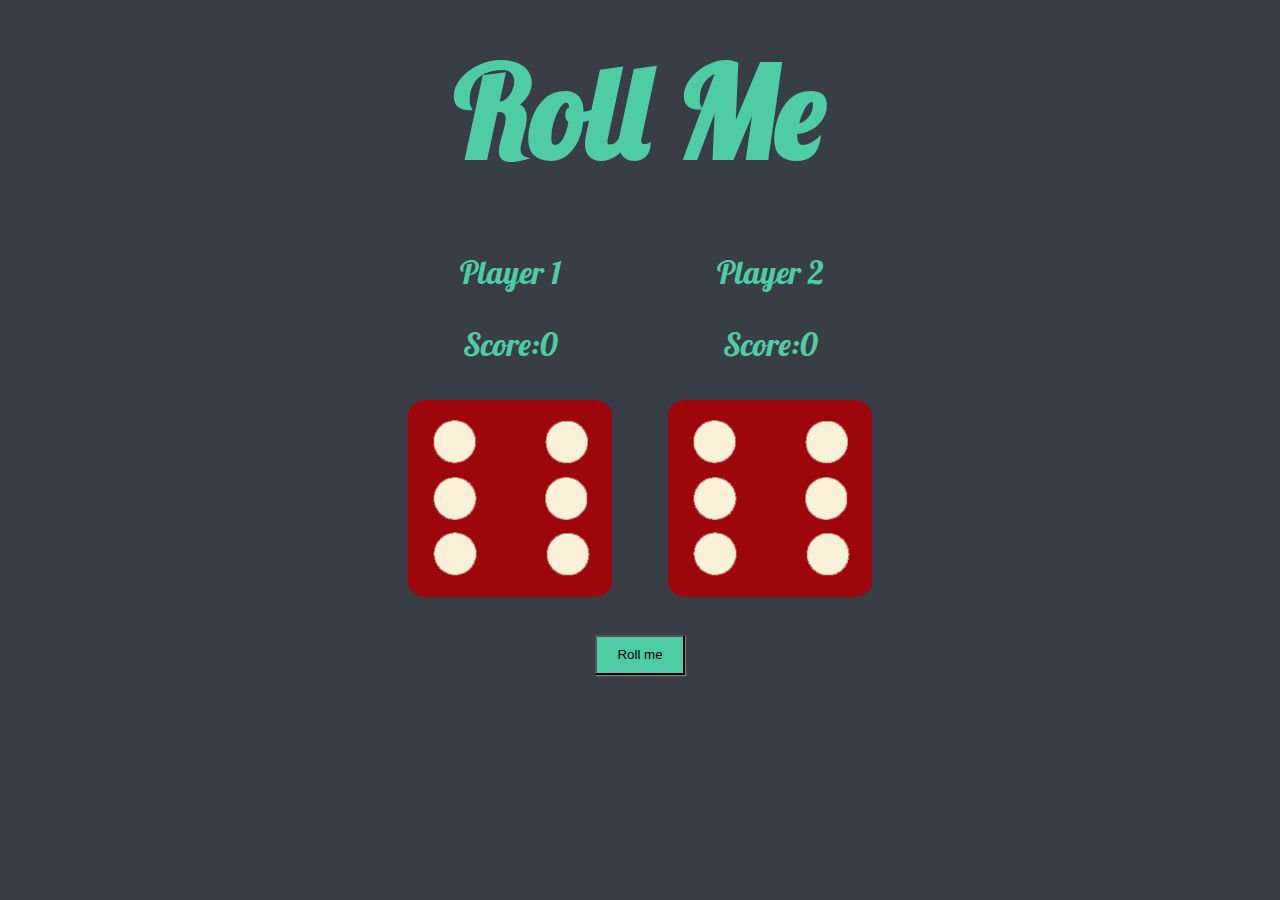
<file: index.html>
<!DOCTYPE html>
<html lang="en" dir="ltr">
  <head>
    <meta charset="utf-8" />
    <title>Dice Game</title>
    <link rel="stylesheet" href="styles.css" />
    <link
      href="https://fonts.googleapis.com/css?family=Indie+Flower|Lobster"
      rel="stylesheet"
    />
  </head>
  <body >
    <div class="container">
      <h1>Roll Me</h1>

      <div class="dice">
        <p>Player 1</p>
        <p id="score1">Score:0</p>
        <img class="img1" src="./images/dice6.png" />
      </div>

      <div class="dice">
        <p>Player 2</p>
         <p id="score2">Score:0</p>
        <img class="img2" src="./images/dice6.png" />
      </div>
      <div class="rollme">
        <button onclick="rollMe()">Roll me</button>
      </div>
    </div>

    <script src="./dice.js">
      
    </script>
  </body>
</html>
</file>
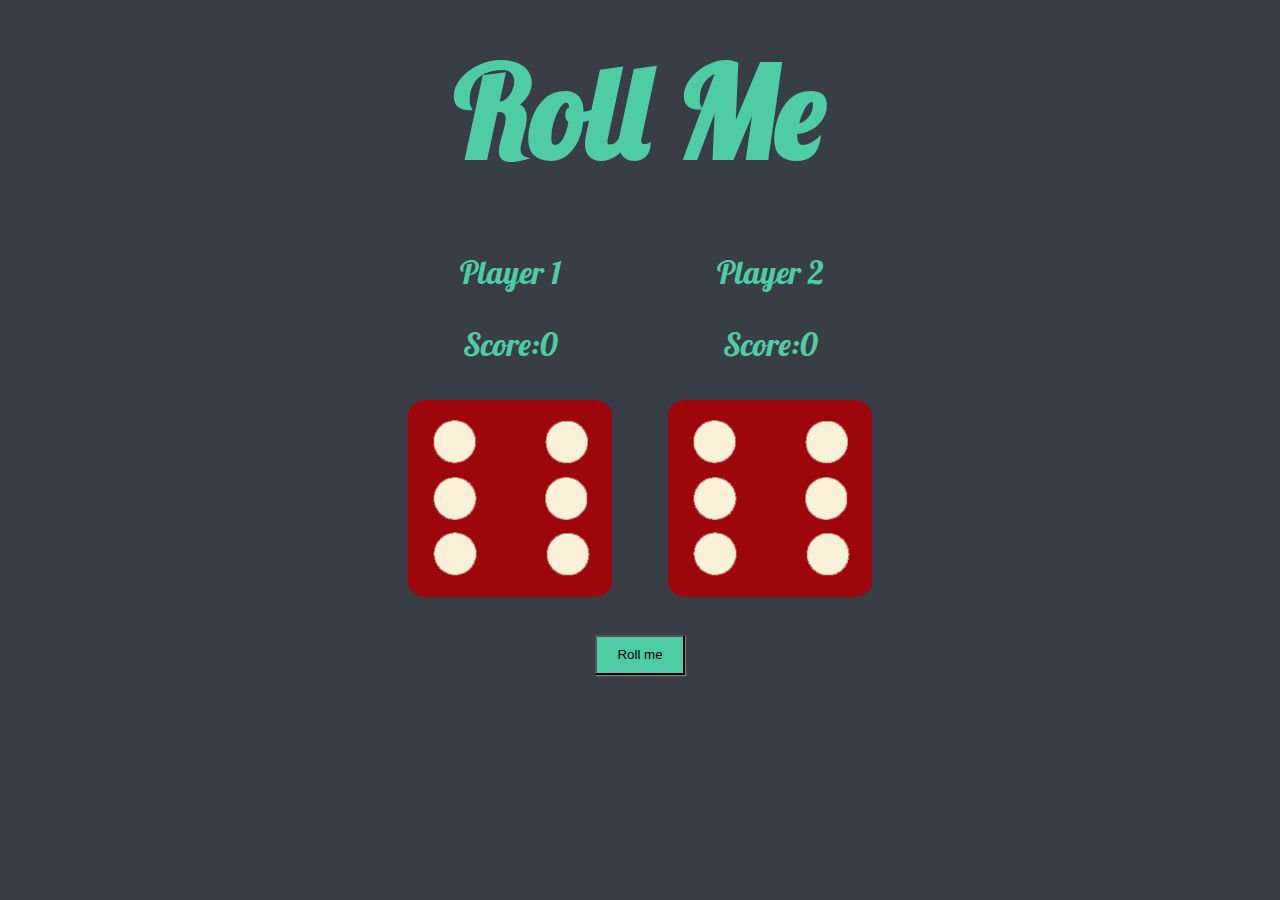
<file: dicee.html>
<!DOCTYPE html>
<html lang="en" dir="ltr">
  <head>
    <meta charset="utf-8" />
    <title>Dice Game</title>
    <link rel="stylesheet" href="styles.css" />
    <link
      href="https://fonts.googleapis.com/css?family=Indie+Flower|Lobster"
      rel="stylesheet"
    />
  </head>
  <body >
    <div class="container">
      <h1>Roll Me</h1>

      <div class="dice">
        <p>Player 1</p>
        <p id="score1">Score:0</p>
        <img class="img1" src="./images/dice6.png" />
      </div>

      <div class="dice">
        <p>Player 2</p>
         <p id="score2">Score:0</p>
        <img class="img2" src="./images/dice6.png" />
      </div>
      <div class="rollme">
        <button onclick="rollMe()">Roll me</button>
      </div>
    </div>

    <script src="./index.js">
      
    </script>
  </body>
</html>
</file>
<file: styles.css>
body{
  margin: 0;
  padding: 0;
  background-color:#393E46 ;
  user-select: none;
  
}
img{
  width: 80%;
}
h1{
  color: #4ECCA3;
  font-family: 'Lobster', cursive ;
  font-size: 8rem;
  margin: 30px;
}
p{
  color: #4ECCA3;
  font-family: 'Lobster', cursive ;
  font-size: 2rem;
  
}
.container{
  text-align: center;
  margin: auto;
  width: 70%;
}
footer{
  text-align: center;
  color:white;
  font-family: 'Lobster', cursive ;
}
.dice{
  display: inline-block;
  text-align: center;
}
.rollme{
  margin: 30px;
  
}

.rollme>button{
  background-color: #4ECCA3;
  height: 40px;
  width: 90px;
  box-shadow: 1px 1px 1px grey;
  font-family: 'Trebuchet MS', 'Lucida Sans Unicode', 'Lucida Grande', 'Lucida Sans', Arial, sans-serif;

}
</file>
